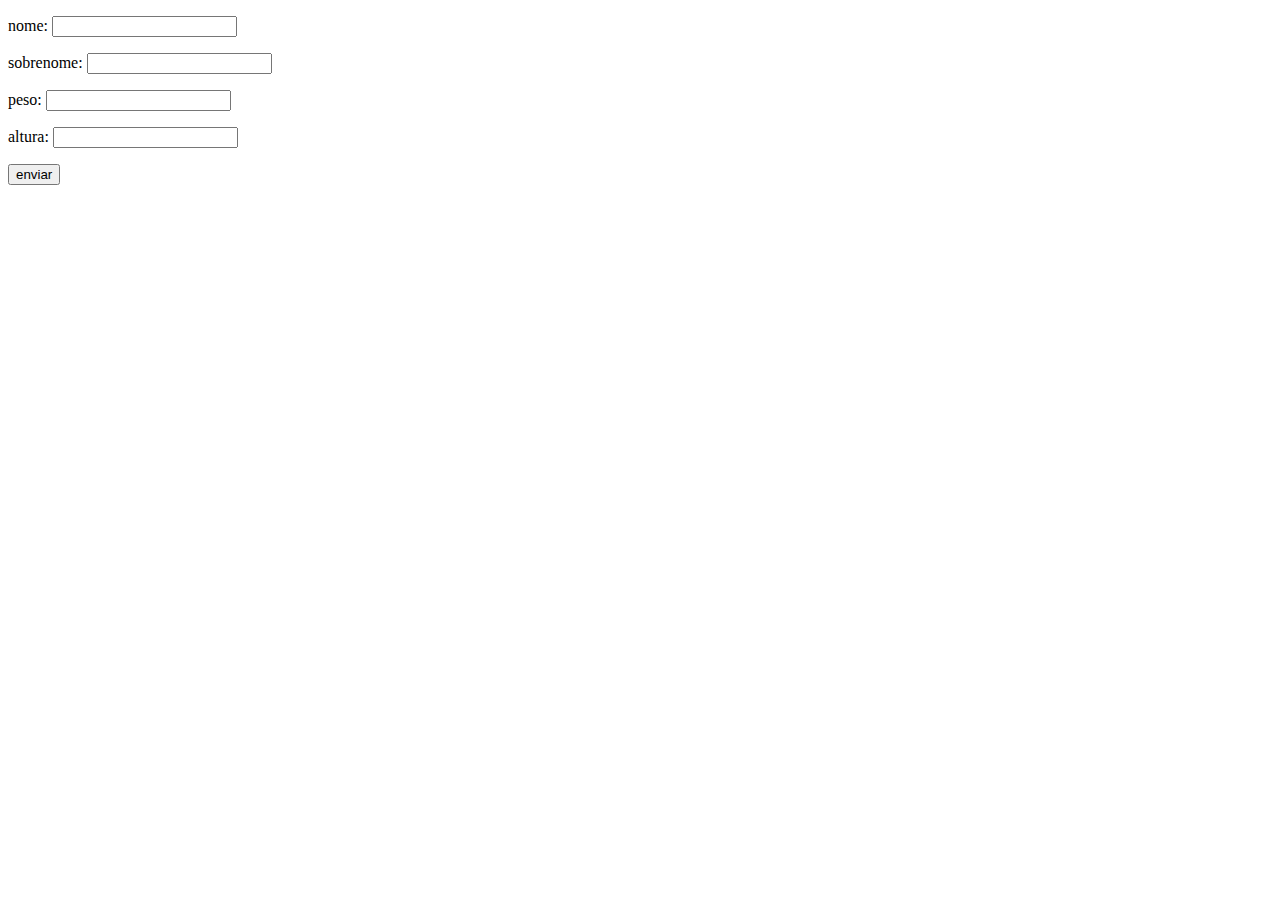
<file: aula 10/index.html>
<!DOCTYPE html>
<html lang="pt-br">
<head>
  <meta charset="UTF-8">
  <meta http-equiv="X-UA-Compatible" content="IE=edge">
  <meta name="viewport" content="width=device-width, initial-scale=1.0">
  <title>exercio</title>
</head>
<body>
<form class="form" action="" method="get">
  <p>nome: <input type="text" class="nome"></p>
  <p>sobrenome: <input type="text" class="sobrenome"></p>
  <p>peso: <input type="text" class="peso"></p>
  <p>altura: <input type="text" class="altura"></p>
  <button>enviar</button>
</form>

<div class="resultado"></div>

  <script src="js/script.js"></script>
</body>
</html>
</file>
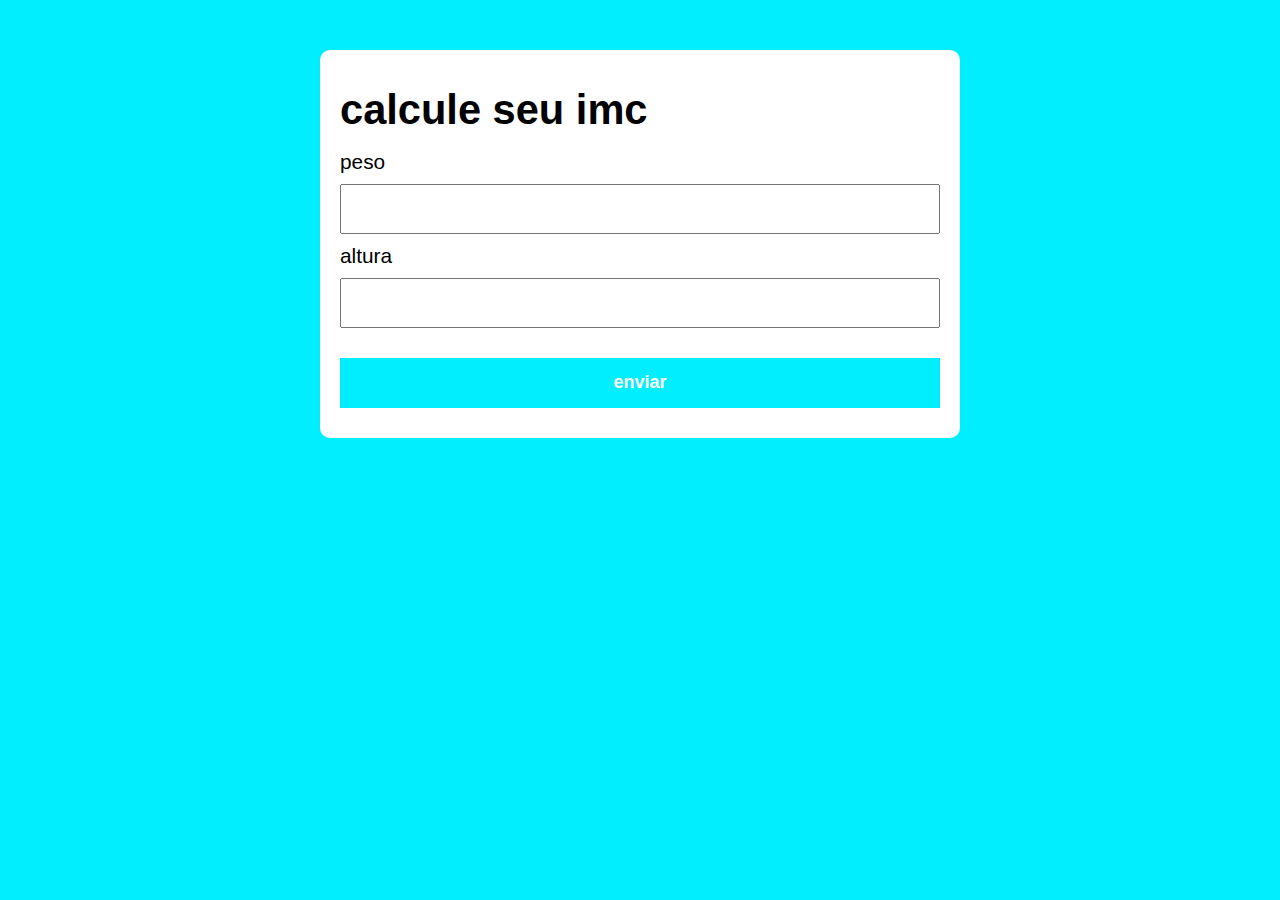
<file: aula 13/index.html>
<!DOCTYPE html>
<html lang="pt-br">

<head>
  <meta charset="UTF-8">
  <meta http-equiv="X-UA-Compatible" content="IE=edge">
  <meta name="viewport" content="width=device-width, initial-scale=1.0">
  <title>imc ideal</title>
  <link rel="stylesheet" href="./assets/css/style.css">
</head>

<link rel = "preconnect" href = "https://fonts.googleapis.com">
<link rel = "preconnect" href = "https://fonts.gstatic.com" crossorigin>
<link href = "https: //fonts.googleapis.com/css2? family = Abrir + Sans: wght @ 400; 700 & display = swap "rel =" stylesheet ">

<section class="container">
<body>
  <h1>calcule seu imc</h1>
  <form action="/" id="formulario" method="POST">
    <label for="peso">peso</label>
    <input type="text" id="peso" name="peso">
    <label for="altura">altura</label>
    <input type="text" id="altura" name="altura" >
    <button type="submit">enviar</button>
  </form>

  <div id="resultado"></div>
</section>

<script src="./assets/js/main.js"></script>
</body>
</html>
</file>
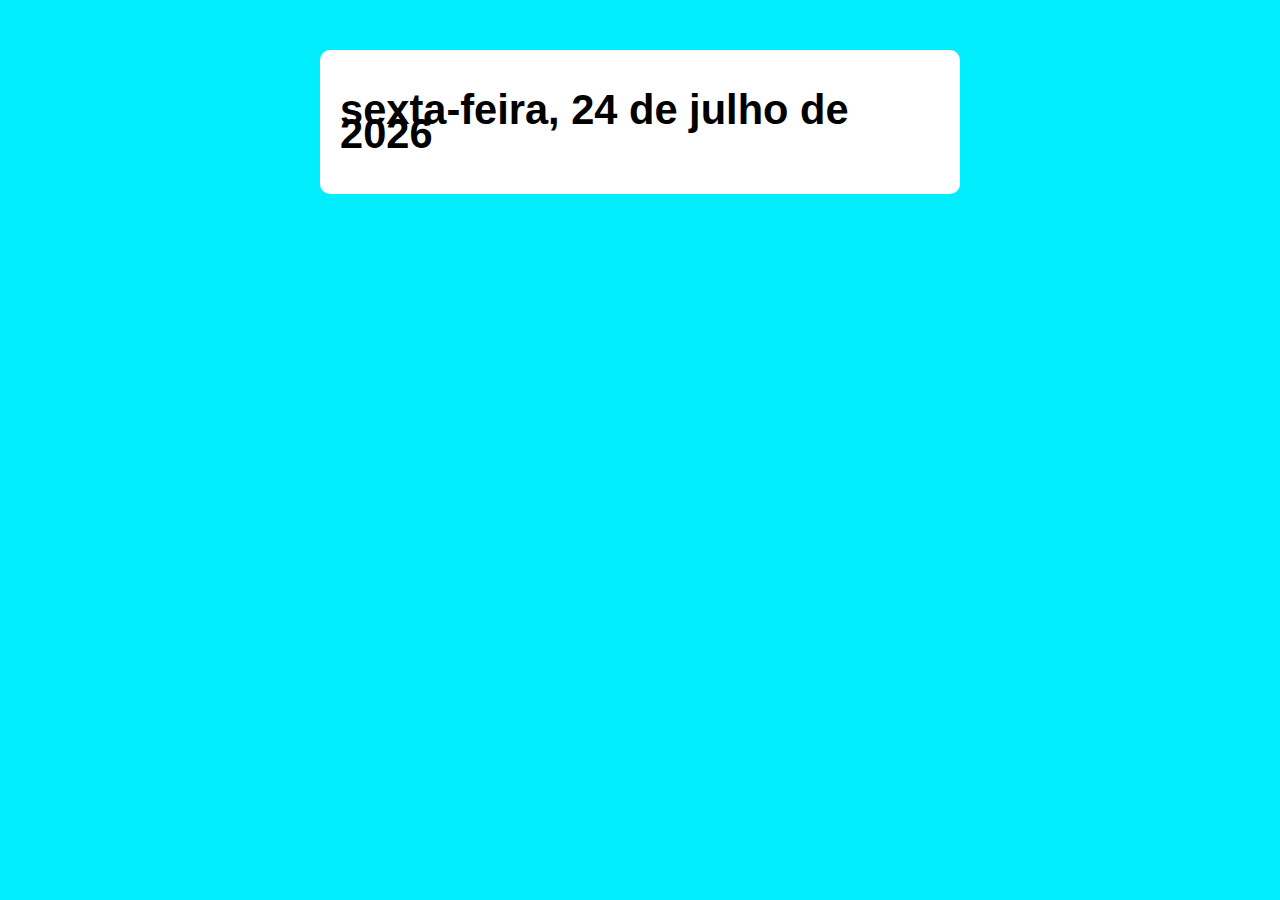
<file: aula 16/index.html>
<!DOCTYPE html>
<html lang="pt-br">

<head>
  <meta charset="UTF-8">
  <meta http-equiv="X-UA-Compatible" content="IE=edge">
  <meta name="viewport" content="width=device-width, initial-scale=1.0">
  <title>Data e Hora</title>
  <link rel="stylesheet" href="./assets/css/style.css">
</head>

<link rel = "preconnect" href = "https://fonts.googleapis.com">
<link rel = "preconnect" href = "https://fonts.gstatic.com" crossorigin>
<link href = "https: //fonts.googleapis.com/css2? family = Abrir + Sans: wght @ 400; 700 & display = swap "rel =" stylesheet ">

<section class="container">
<body>
  <h1></h1>


</section>
</body>
<script src="assets/js/index.js"></script>
</html>
</file>
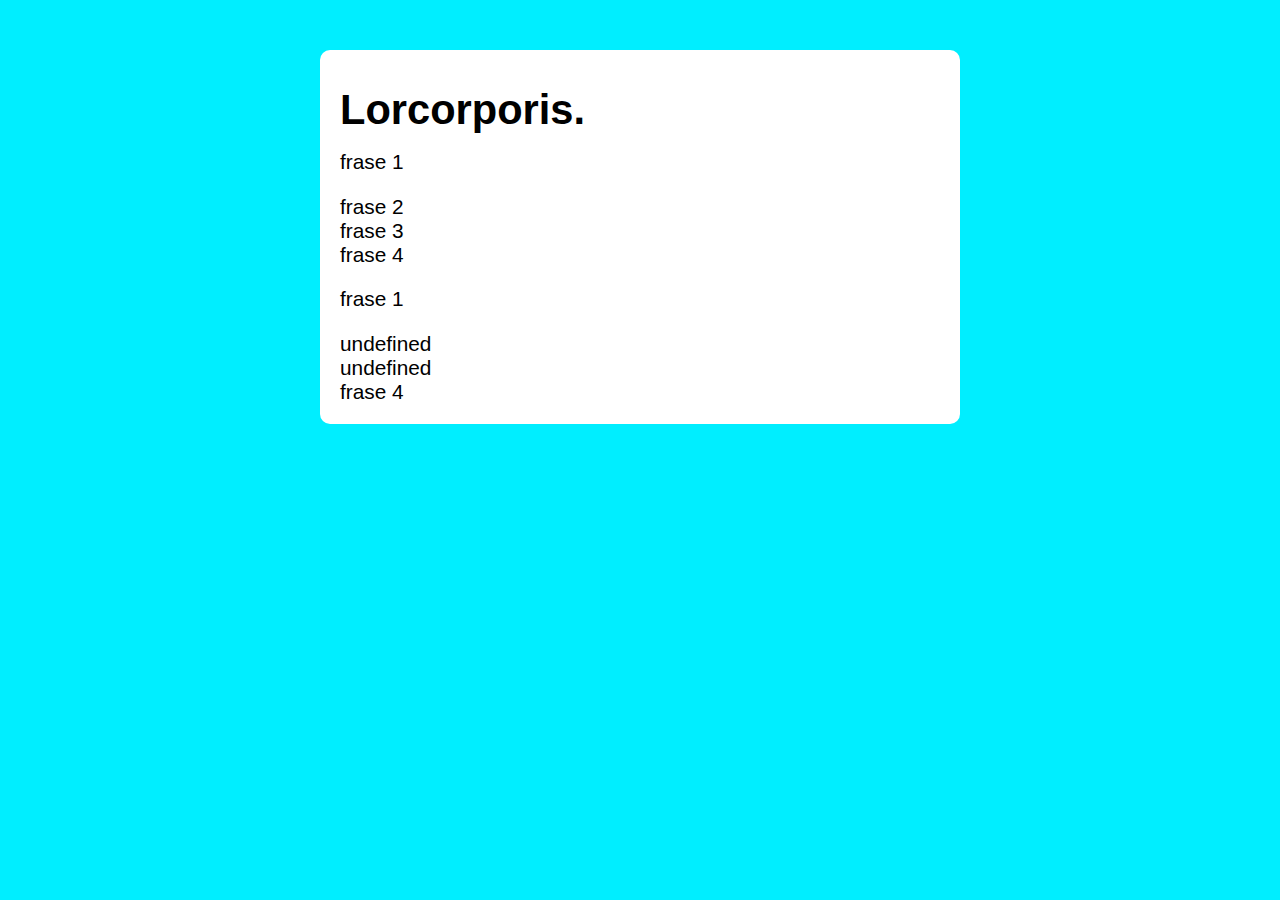
<file: aula 19/index.html>
<!DOCTYPE html>
<html lang="pt-br">

<head>
  <meta charset="UTF-8">
  <meta http-equiv="X-UA-Compatible" content="IE=edge">
  <meta name="viewport" content="width=device-width, initial-scale=1.0">
  <title>Document</title>
  <link rel="stylesheet" href="./assets/css/style.css">
</head>

<link rel = "preconnect" href = "https://fonts.googleapis.com">
<link rel = "preconnect" href = "https://fonts.gstatic.com" crossorigin>
<link href = "https: //fonts.googleapis.com/css2? family = Abrir + Sans: wght @ 400; 700 & display = swap "rel =" stylesheet ">

<section class="container">
<body>
  <h1>Lorcorporis.</h1>
  <div>
    <p>frase 1</p>
    <div>frase 2</div>
    <footer>frase 3</footer>
    <section>frase 4</section>
  </div>
  <script src="./assets/js/main.js"></script>
</section>
</body>

</html>
</file>
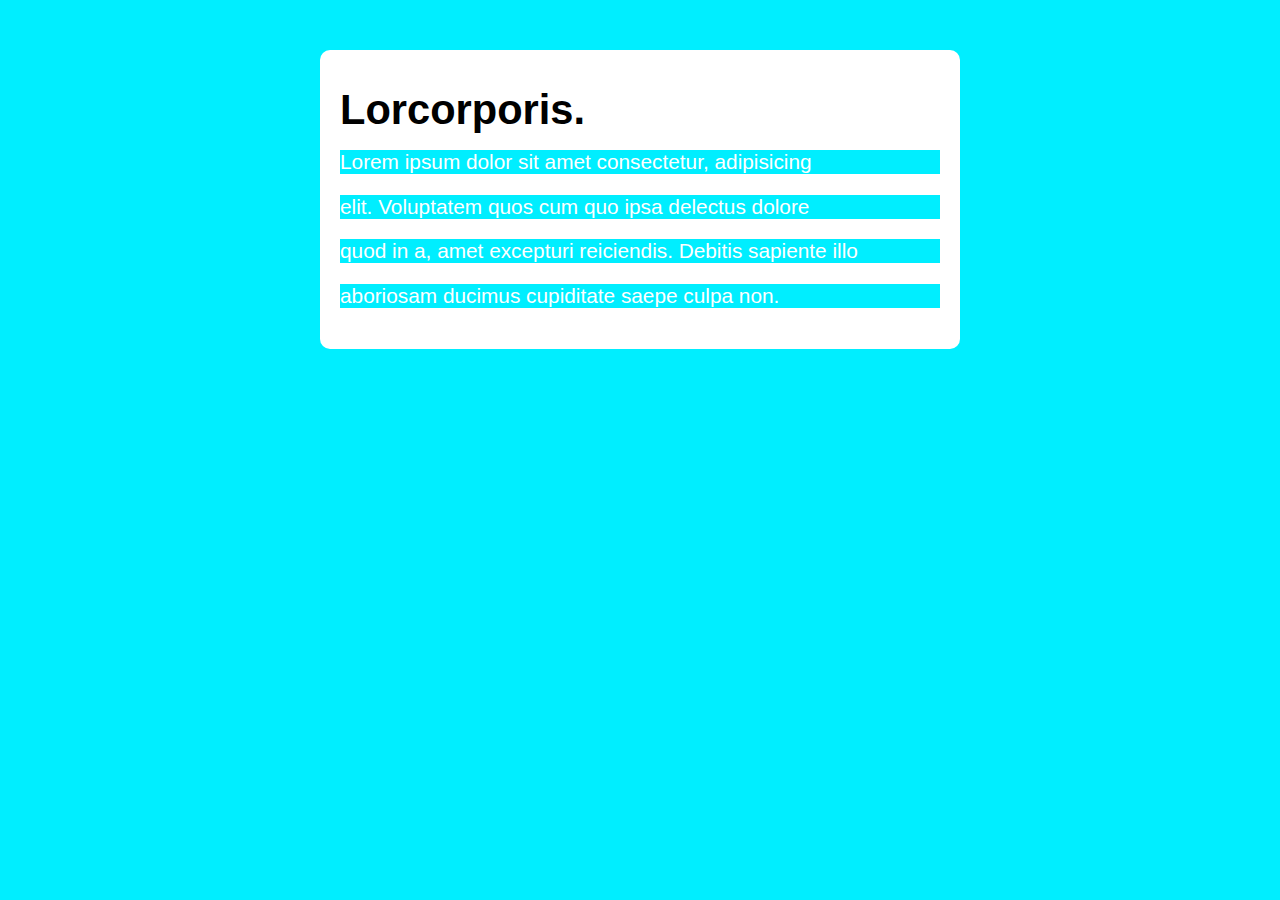
<file: aula 21/index.html>
<!DOCTYPE html>
<html lang="pt-br">

<head>
  <meta charset="UTF-8">
  <meta http-equiv="X-UA-Compatible" content="IE=edge">
  <meta name="viewport" content="width=device-width, initial-scale=1.0">
  <title>Document</title>
  <link rel="stylesheet" href="./assets/css/style.css">
</head>

<link rel = "preconnect" href = "https://fonts.googleapis.com">
<link rel = "preconnect" href = "https://fonts.gstatic.com" crossorigin>
<link href = "https: //fonts.googleapis.com/css2? family = Abrir + Sans: wght @ 400; 700 & display = swap "rel =" stylesheet ">

<section class="container">
<body>
  <h1>Lorcorporis.</h1>
  <div class="paragrafos">
   <p> Lorem ipsum dolor sit amet consectetur, adipisicing</p>
   <p>elit. Voluptatem quos cum quo ipsa delectus dolore </p>
    <p>quod in a, amet excepturi reiciendis. Debitis sapiente illo</p>
      <p>aboriosam ducimus cupiditate saepe culpa non.</p>
  </div>
  <script src="./assets/js/main.js"></script>
</section>
</body>

</html>
</file>
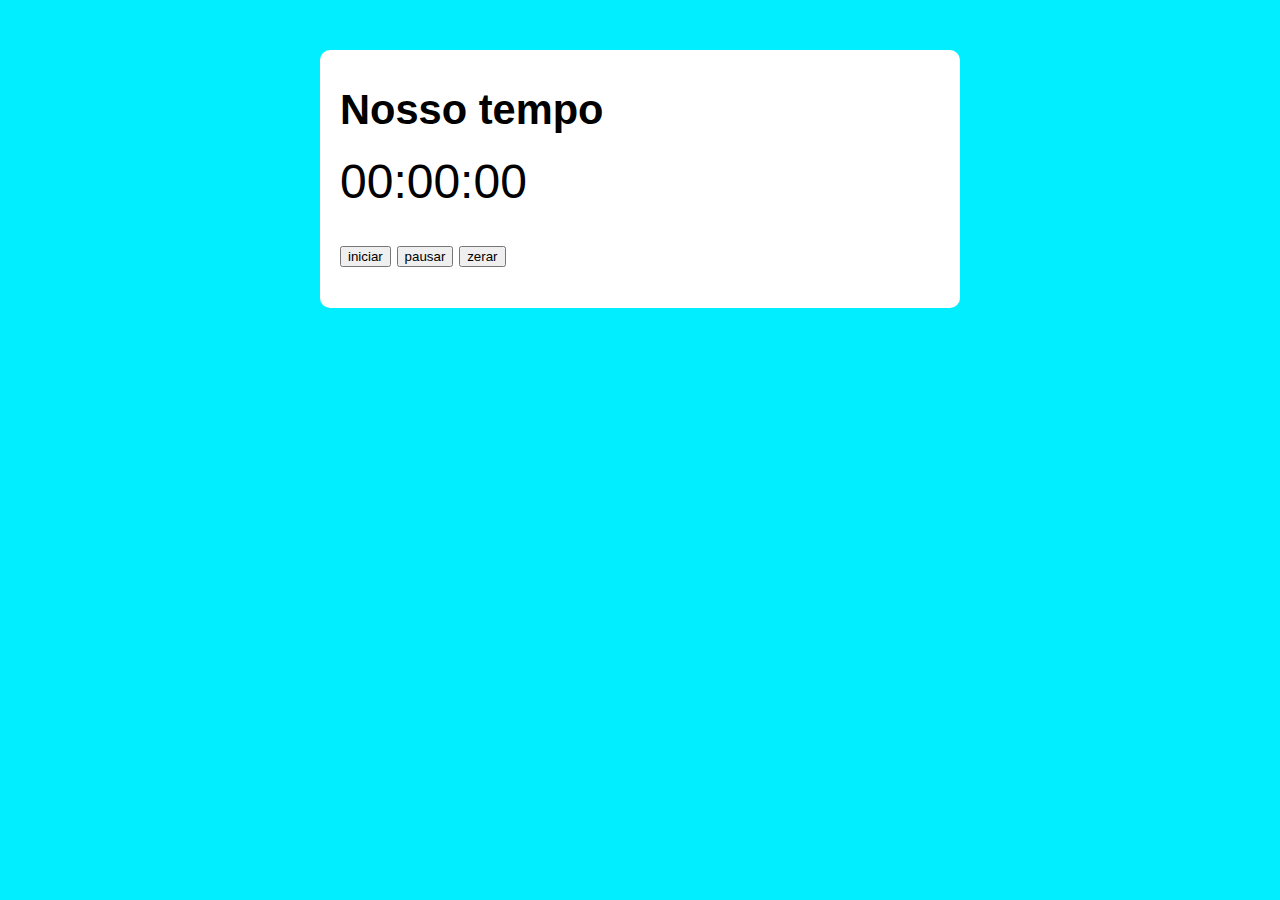
<file: aula 26/index.html>
<!DOCTYPE html>
<html lang="pt-br">

<head>
  <meta charset="UTF-8">
  <meta http-equiv="X-UA-Compatible" content="IE=edge">
  <meta name="viewport" content="width=device-width, initial-scale=1.0">
  <title>Document</title>
  <link rel="stylesheet" href="./assets/css/style.css">
</head>

<link rel = "preconnect" href = "https://fonts.googleapis.com">
<link rel = "preconnect" href = "https://fonts.gstatic.com" crossorigin>
<link href = "https: //fonts.googleapis.com/css2? family = Abrir + Sans: wght @ 400; 700 & display = swap "rel =" stylesheet ">

<section class="container">
<body>
  <h1>Nosso tempo </h1>
  <p class="relogio">00:00:00</p>
  <p>
    <button class="iniciar">iniciar</button>
    <button class="pausar">pausar</button>
    <button class="zerar">zerar</button>
  </p>
</section>

<script src="./assets/js/main.js"></script>
</body>

</html>
</file>
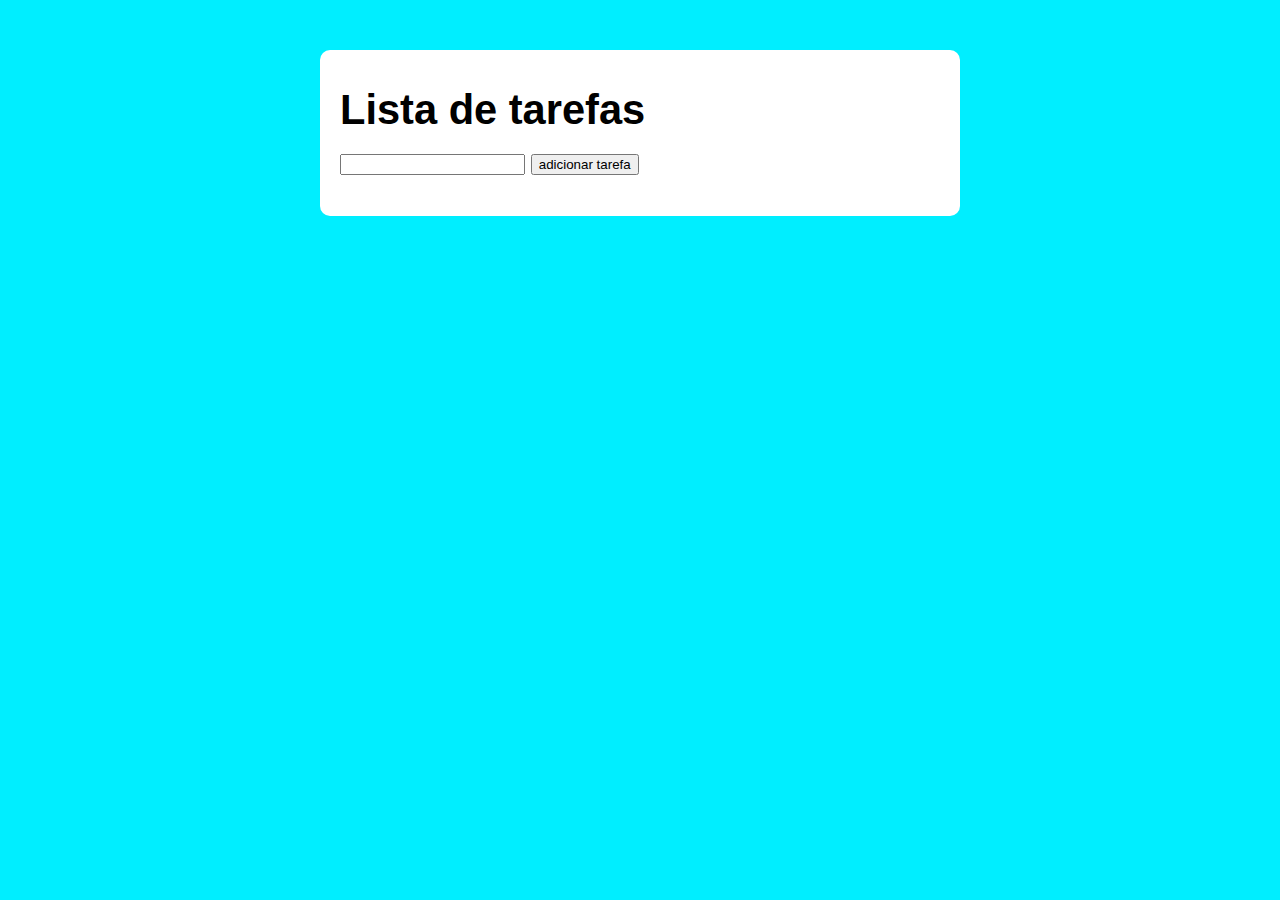
<file: aula 27/index.html>
<!DOCTYPE html>
<html lang="pt-br">

<head>
  <meta charset="UTF-8">
  <meta http-equiv="X-UA-Compatible" content="IE=edge">
  <meta name="viewport" content="width=device-width, initial-scale=1.0">
  <title>Document</title>
  <link rel="stylesheet" href="./assets/css/style.css">
</head>

<link rel = "preconnect" href = "https://fonts.googleapis.com">
<link rel = "preconnect" href = "https://fonts.gstatic.com" crossorigin>
<link href = "https: //fonts.googleapis.com/css2? family = Abrir + Sans: wght @ 400; 700 & display = swap "rel =" stylesheet ">

<body>
 <section class="container">
   <h1> Lista de tarefas</h1>
   <p>
     <input type="text" class="input-tarefa">
     <button class="btn-tarefa">adicionar tarefa</button>
    </p>
    <ul class="tarefas"></ul>
 </section>

<script src="./assets/js/main.js"></script>
</body>

</html>
</file>
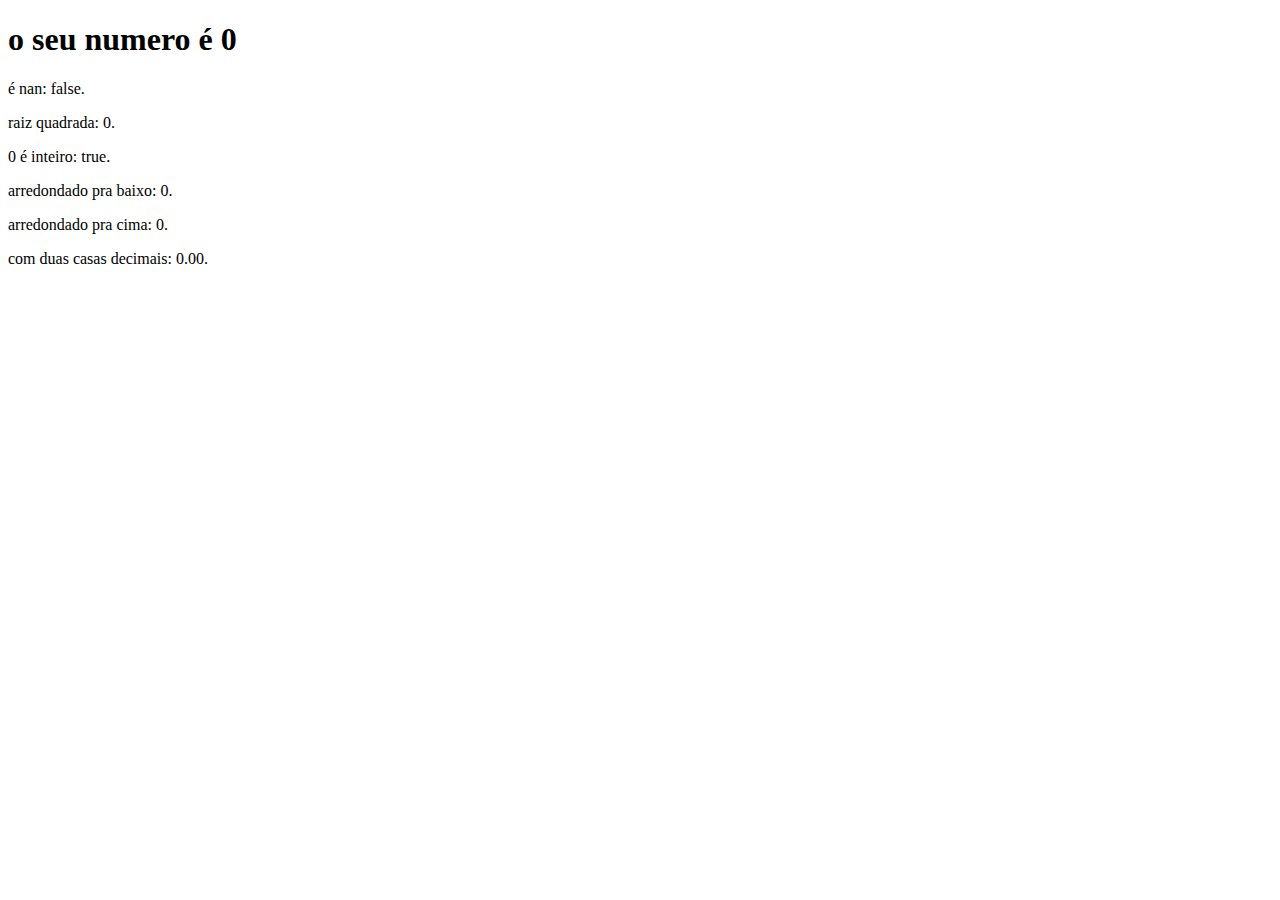
<file: aula 6/ex/index.html>
<!DOCTYPE html>
<html lang="pt-br">
<head>
  <meta charset="UTF-8">
  <meta http-equiv="X-UA-Compatible" content="IE=edge">
  <meta name="viewport" content="width=device-width, initial-scale=1.0">
  <title>exercios</title>
</head>
<body>
  <section>
    <h1>o seu numero é <span id="numero-titulo">0</span></h1>    
    <div id="texto">texto</div>
  </section>
  <script src="js/script.js"></script>
</body>
</html>
</file>
<file: aula 13/assets/css/style.css>
:root {
  --primary-color: rgb(0, 238, 255);
  --primary-color-darker: rgb(0, 238, 255);
}

* {
  box-sizing: border-box;
  outline: 0;
}

body {
  margin: 0;
  padding:0 ;
  background: var(--primary-color);
  font-family: 'open sans', sans-serif;
  font-size: 1.3rem;
  line-height: 1.5rem;
}

.container {
  max-width: 640px;
  margin: 50px auto;   /*distancia do topo e de baixo*/
  background: #fff;
  padding: 20px;
  border-radius: 10px;
}

form input, form label, form button {
  display: block;
  width: 100%;
  margin-bottom: 10px;
}

form input {
  font-size: 24px;
  height: 50px;
  padding: 0 20px;
}

form input:focus {
  outline: 1px solid var(--primary-color);
}

form button {
  border: none;
  background: var(--primary-color);
  color: #fff;
  font-size: 18px;
  font-weight: 700;
  height: 50px;
  cursor: pointer;
  margin-top: 30px;
}

form button:hover {
background: var(--primary-color-darker);
}

.paragrafo-resultado, .bad {
  background:rgb(109, 255, 182);
  padding: 10px 20px ;
}

.bad {
  background:rgb(255, 150, 150);
}
</file>
<file: aula 16/assets/css/style.css>
:root {
  --primary-color: rgb(0, 238, 255);
  --primary-color-darker: rgb(0, 238, 255);
}

* {
  box-sizing: border-box;
  outline: 0;
}

body {
  margin: 0;
  padding:0 ;
  background: var(--primary-color);
  font-family: 'open sans', sans-serif;
  font-size: 1.3rem;
  line-height: 1.5rem;
}

.container {
  max-width: 640px;
  margin: 50px auto;   /*distancia do topo e de baixo*/
  background: #fff;
  padding: 20px;
  border-radius: 10px;
}

form input, form label, form button {
  display: block;
  width: 100%;
  margin-bottom: 10px;
}

form input {
  font-size: 24px;
  height: 50px;
  padding: 0 20px;
}

form input:focus {
  outline: 1px solid var(--primary-color);
}

form button {
  border: none;
  background: var(--primary-color);
  color: #fff;
  font-size: 18px;
  font-weight: 700;
  height: 50px;
  cursor: pointer;
  margin-top: 30px;
}

form button:hover {
background: var(--primary-color-darker);
}

.sam {
  padding-left: 2rem;
  margin-top: 3rem;
}
</file>
<file: aula 19/assets/css/style.css>
:root {
  --primary-color: rgb(0, 238, 255);
  --primary-color-darker: rgb(0, 238, 255);
}

* {
  box-sizing: border-box;
  outline: 0;
}

body {
  margin: 0;
  padding:0 ;
  background: var(--primary-color);
  font-family: 'open sans', sans-serif;
  font-size: 1.3rem;
  line-height: 1.5rem;
}

.container {
  max-width: 640px;
  margin: 50px auto;   /*distancia do topo e de baixo*/
  background: #fff;
  padding: 20px;
  border-radius: 10px;
}

form input, form label, form button {
  display: block;
  width: 100%;
  margin-bottom: 10px;
}

form input {
  font-size: 24px;
  height: 50px;
  padding: 0 20px;
}

form input:focus {
  outline: 1px solid var(--primary-color);
}

form button {
  border: none;
  background: var(--primary-color);
  color: #fff;
  font-size: 18px;
  font-weight: 700;
  height: 50px;
  cursor: pointer;
  margin-top: 30px;
}

form button:hover {
background: var(--primary-color-darker);
}
</file>
<file: aula 21/assets/css/style.css>
:root {
  --primary-color: rgb(0, 238, 255);
  --primary-color-darker: rgb(0, 238, 255);
}

* {
  box-sizing: border-box;
  outline: 0;
}

body {
  margin: 0;
  padding:0 ;
  background: var(--primary-color);
  font-family: 'open sans', sans-serif;
  font-size: 1.3rem;
  line-height: 1.5rem;
}

.container {
  max-width: 640px;
  margin: 50px auto;   /*distancia do topo e de baixo*/
  background: #fff;
  padding: 20px;
  border-radius: 10px;
}

form input, form label, form button {
  display: block;
  width: 100%;
  margin-bottom: 10px;
}

form input {
  font-size: 24px;
  height: 50px;
  padding: 0 20px;
}

form input:focus {
  outline: 1px solid var(--primary-color);
}

form button {
  border: none;
  background: var(--primary-color);
  color: #fff;
  font-size: 18px;
  font-weight: 700;
  height: 50px;
  cursor: pointer;
  margin-top: 30px;
}

form button:hover {
background: var(--primary-color-darker);
}
</file>
<file: aula 26/assets/css/style.css>
:root {
  --primary-color: rgb(0, 238, 255);
  --primary-color-darker: rgb(0, 238, 255);
}

* {
  box-sizing: border-box;
  outline: 0;
}

body {
  margin: 0;
  padding:0 ;
  background: var(--primary-color);
  font-family: 'open sans', sans-serif;
  font-size: 1.3rem;
  line-height: 1.5rem;
}

.container {
  max-width: 640px;
  margin: 50px auto;   /*distancia do topo e de baixo*/
  background: #fff;
  padding: 20px;
  border-radius: 10px;
}

form input, form label, form button {
  display: block;
  width: 100%;
  margin-bottom: 10px;
}

form input {
  font-size: 24px;
  height: 50px;
  padding: 0 20px;
}

form input:focus {
  outline: 1px solid var(--primary-color);
}

form button {
  border: none;
  background: var(--primary-color);
  color: #fff;
  font-size: 18px;
  font-weight: 700;
  height: 50px;
  cursor: pointer;
  margin-top: 30px;
}

form button:hover {
background: var(--primary-color-darker);
}

.relogio {
  font-size:3rem ;
}

.pausado {
  color: red;
}
</file>
<file: aula 27/assets/css/style.css>
:root {
  --primary-color: rgb(0, 238, 255);
  --primary-color-darker: rgb(0, 238, 255);
}

* {
  box-sizing: border-box;
  outline: 0;
}

body {
  margin: 0;
  padding:0 ;
  background: var(--primary-color);
  font-family: 'open sans', sans-serif;
  font-size: 1.3rem;
  line-height: 1.5rem;
}

.container {
  max-width: 640px;
  margin: 50px auto;   /*distancia do topo e de baixo*/
  background: #fff;
  padding: 20px;
  border-radius: 10px;
}

form input, form label, form button {
  display: block;
  width: 100%;
  margin-bottom: 10px;
}

form input {
  font-size: 24px;
  height: 50px;
  padding: 0 20px;
}

form input:focus {
  outline: 1px solid var(--primary-color);
}

form button {
  border: none;
  background: var(--primary-color);
  color: #fff;
  font-size: 18px;
  font-weight: 700;
  height: 50px;
  cursor: pointer;
  margin-top: 30px;
}

form button:hover {
background: var(--primary-color-darker);
}
</file>
